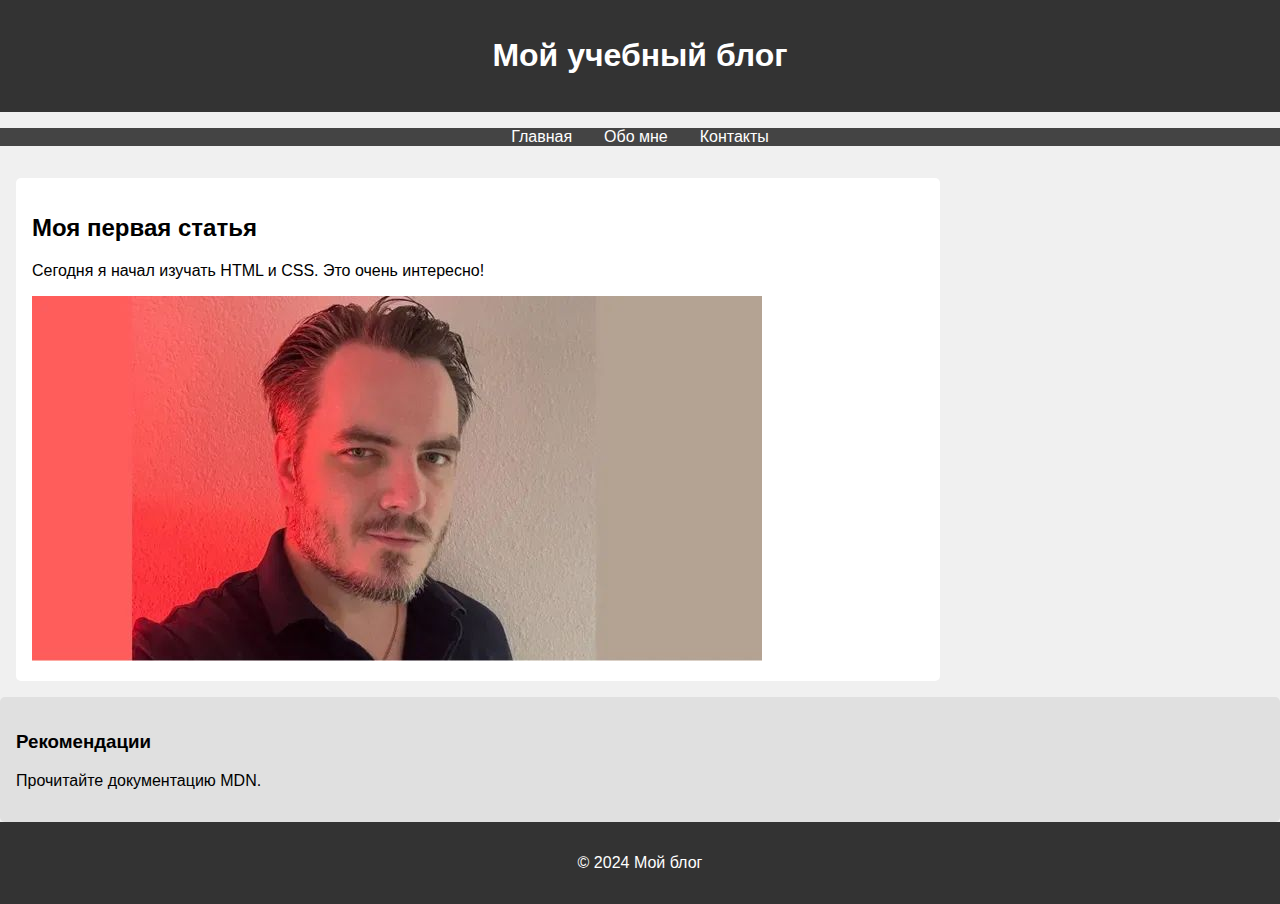
<file: index.html>
<!DOCTYPE html>
<html lang="ru">
<head>
    <meta charset="UTF-8">
    <meta name="viewport" content="width=device-width, initial-scale=1.0">
    <title>Мое учебный блог</title>
    <link rel="stylesheet" href="style.css">
</head>
<body>
    <header class="header">
        <h1>Мой учебный блог</h1>
    </header>

    <nav class="nav">
        <ul class="nav__list">
            <li><a href="#">Главная</a></li>
            <li><a href="#">Обо мне</a></li>
            <li><a href="#">Контакты</a></li>
        </ul>
    </nav>

    <main class="main">
        <article class="article">
            <h2>Моя первая статья</h2>
            <p>Сегодня я начал изучать HTML и CSS. Это очень интересно!</p>
            <img src="photo1.jpg" alt="Элюка Мэд - база">
        </article>
    </main>

    <aside class="sidebar">
        <h3>Рекомендации</h3>
        <p>Прочитайте документацию MDN.</p>
    </aside>

    <footer class="footer">
        <p>© 2024 Мой блог</p>
    </footer>

</body>
</html>
</file>
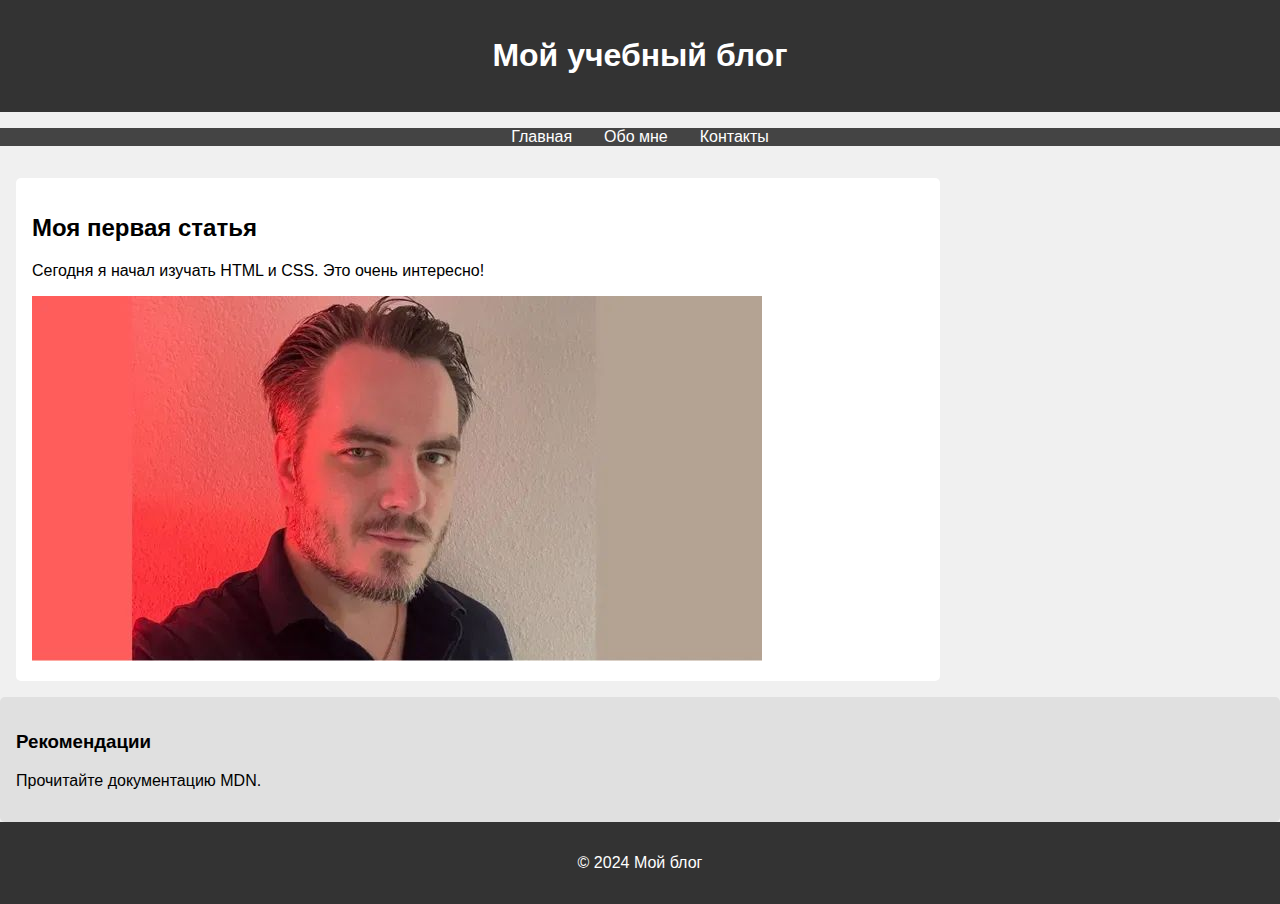
<file: myblog/index.html>
<!DOCTYPE html>
<html lang="ru">
<head>
    <meta charset="UTF-8">
    <meta name="viewport" content="width=device-width, initial-scale=1.0">
    <title>Мое учебный блог</title>
    <link rel="stylesheet" href="style.css">
</head>
<body>
    <header class="header">
        <h1>Мой учебный блог</h1>
    </header>

    <nav class="nav">
        <ul class="nav__list">
            <li><a href="#">Главная</a></li>
            <li><a href="#">Обо мне</a></li>
            <li><a href="#">Контакты</a></li>
        </ul>
    </nav>

    <main class="main">
        <article class="article">
            <h2>Моя первая статья</h2>
            <p>Сегодня я начал изучать HTML и CSS. Это очень интересно!</p>
            <img src="photo1.jpg" alt="Элюка Мэд - база">
        </article>
    </main>

    <aside class="sidebar">
        <h3>Рекомендации</h3>
        <p>Прочитайте документацию MDN.</p>
    </aside>

    <footer class="footer">
        <p>© 2024 Мой блог</p>
    </footer>

</body>
</html>
</file>
<file: style.css>
body {
    font-family: Arial, sans-serif;
    margin: 0;
    padding: 0;
    background-color: #f0f0f0;
}

.header {
    background-color: #333;
    color: white;
    padding: 1rem;
    text-align: center;
}

.nav__list {
    list-style: none;
    padding: 0;
    display: flex;
    justify-content: center;
    background-color: #444;
}

.nav__list li {
    margin: 0 1rem;
}

.nav__list a {
    color: white;
    text-decoration: none;
}

.main {
    display: grid;
    grid-template-columns: 3fr 1fr; /* 3 части main, 1 часть aside */
    gap: 1rem;
    padding: 1rem;
}

.article {
    background-color: white;
    padding: 1rem;
    border-radius: 5px;
}

.sidebar {
    background-color: #e0e0e0;
    padding: 1rem;
    border-radius: 5px;
}

.footer {
    background-color: #333;
    color: white;
    text-align: center;
    padding: 1rem;
}

@media (max-width: 768px) {
    .main {
        grid-template-columns: 1fr; /* 1 колонка на мобильных */
    }

    .nav__list {
        flex-direction: column; /* Меню вертикально */
        align-items: center;
    }
}
</file>
<file: myblog/style.css>
body {
    font-family: Arial, sans-serif;
    margin: 0;
    padding: 0;
    background-color: #f0f0f0;
}

.header {
    background-color: #333;
    color: white;
    padding: 1rem;
    text-align: center;
}

.nav__list {
    list-style: none;
    padding: 0;
    display: flex;
    justify-content: center;
    background-color: #444;
}

.nav__list li {
    margin: 0 1rem;
}

.nav__list a {
    color: white;
    text-decoration: none;
}

.main {
    display: grid;
    grid-template-columns: 3fr 1fr; /* 3 части main, 1 часть aside */
    gap: 1rem;
    padding: 1rem;
}

.article {
    background-color: white;
    padding: 1rem;
    border-radius: 5px;
}

.sidebar {
    background-color: #e0e0e0;
    padding: 1rem;
    border-radius: 5px;
}

.footer {
    background-color: #333;
    color: white;
    text-align: center;
    padding: 1rem;
}

@media (max-width: 768px) {
    .main {
        grid-template-columns: 1fr; /* 1 колонка на мобильных */
    }

    .nav__list {
        flex-direction: column; /* Меню вертикально */
        align-items: center;
    }
}
</file>
